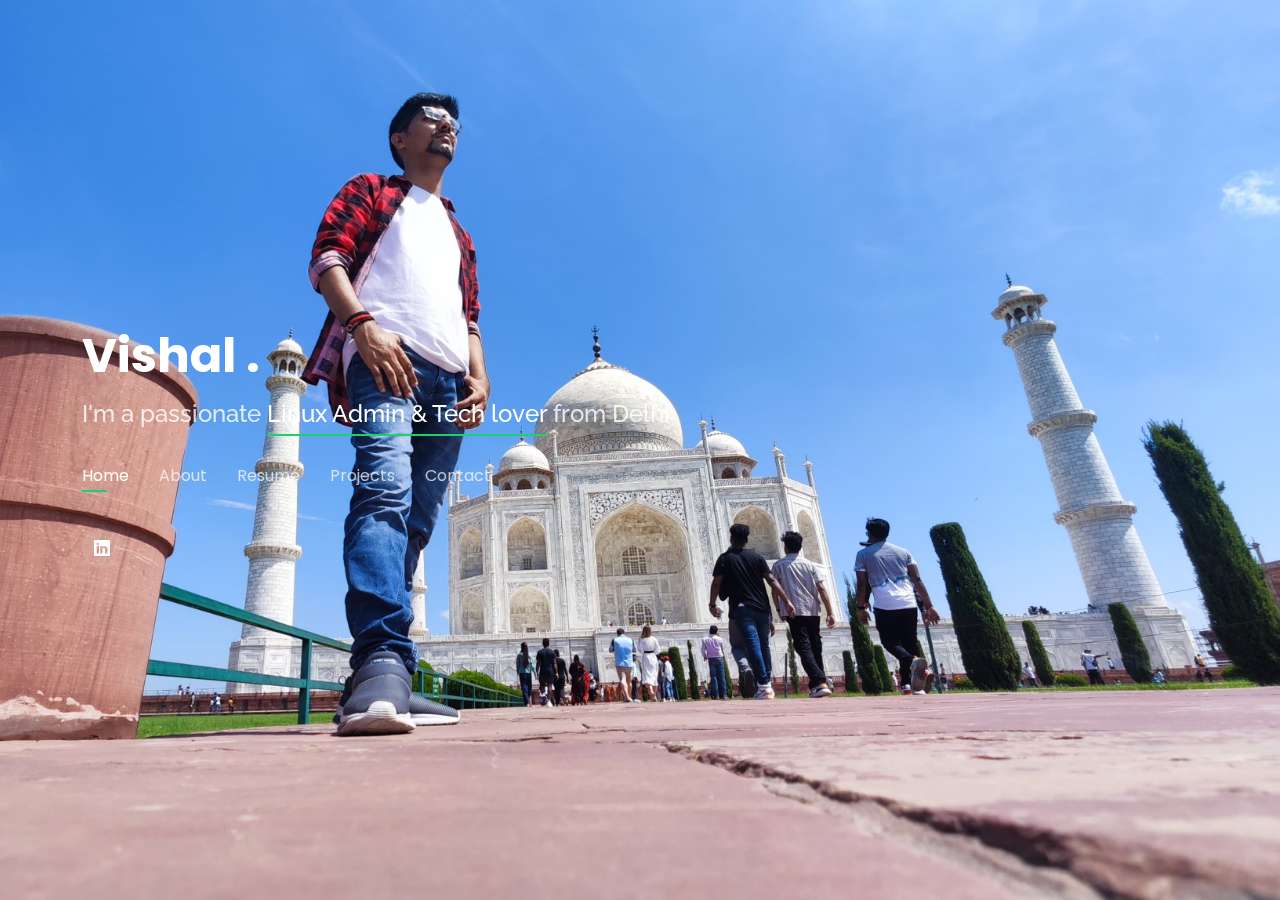
<file: index.html>
<!DOCTYPE html>
<html lang="en">

<head>
  <meta charset="utf-8">
  <meta content="width=device-width, initial-scale=1.0" name="viewport">

  <title>Vishal | CV </title>
  <meta content="" name="description">
  <meta content="" name="keywords">

  <!-- Favicons -->
  <link href="assets/img/me.jpg" rel="icon">
  <link href="assets/img/me.jpg" rel="apple-touch-icon">

  <!-- Google Fonts -->
  <link href="https://fonts.googleapis.com/css?family=Open+Sans:300,300i,400,400i,600,600i,700,700i|Raleway:300,300i,400,400i,500,500i,600,600i,700,700i|Poppins:300,300i,400,400i,500,500i,600,600i,700,700i" rel="stylesheet">

  <!-- Vendor CSS Files -->
  <link href="assets/vendor/bootstrap/css/bootstrap.min.css" rel="stylesheet">
  <link href="assets/vendor/bootstrap-icons/bootstrap-icons.css" rel="stylesheet">
  <link href="assets/vendor/boxicons/css/boxicons.min.css" rel="stylesheet">
  <link href="assets/vendor/glightbox/css/glightbox.min.css" rel="stylesheet">
  <link href="assets/vendor/remixicon/remixicon.css" rel="stylesheet">
  <link href="assets/vendor/swiper/swiper-bundle.min.css" rel="stylesheet">

  <!-- Main CSS File -->
  <link href="assets/css/style.css" rel="stylesheet">

</head>

<body>

  <!-- ======= Header ======= -->
  <header id="header">
    <div class="container">

      <h1><a href="#header">Vishal .</a></h1>
      <h2>I'm a passionate <span>Linux Admin & Tech lover</span> from Delhi</h2>

      <nav id="navbar" class="navbar">
        <ul>
          <li><a class="nav-link active" href="#header">Home</a></li>
          <li><a class="nav-link" href="#about">About</a></li>
          <li><a class="nav-link" href="#resume">Resume</a></li>
          <li><a class="nav-link" href="#services">Projects</a></li>
          <!-- <li><a class="nav-link" href="#portfolio">Portfolio</a></li> -->
          <li><a class="nav-link" href="#contact">Contact</a></li>
        </ul>
        <i class="bi bi-list mobile-nav-toggle"></i>
      </nav><!-- .navbar -->
      
      <div class="social-links">
        <!-- <a href="#" class="twitter"><i class="bi bi-twitter"></i></a>
        <a href="#" class="facebook"><i class="bi bi-facebook"></i></a>
        <a href="#" class="instagram"><i class="bi bi-instagram"></i></a> -->

        <a href="https://www.linkedin.com/in/vishal-sudo" class="linkedin"><i class="bi bi-linkedin"></i></a>
      </div>
      <!-- <div class=button ><a class="bi btn btn-primary btn-xl nav-link" href="https://viar-os.github.io">Who am i</a></div> -->
    </div>
  </header><!-- End Header -->

  <!-- ======= About Section ======= -->
  <section id="about" class="about">

    <!-- ======= About Me ======= -->
    <div class="about-me container">

      <div class="section-title">
        <h2>About</h2>
        <p>Learn more about me</p>
      </div>

      <div class="row">
        <div class="col-lg-4" data-aos="fade-right">
          <img src="assets/img/me.jpg" class="img-fluid" alt="">
        </div>
        <div class="col-lg-8 pt-4 pt-lg-0 content" data-aos="fade-left">
          <h3>Linux System Admin/Devloper</h3>
          <p class="fst-italic">
            About Me :
          </p>
          <div class="row">
            <div class="col-lg-6">
              <ul>
                <li><i class="bi bi-chevron-right"></i> <strong>Birthday:</strong> <span>18 Jan 2000 </span></li>
                <li><i class="bi bi-chevron-right"></i> <strong>Website:</strong> <span>www.vishal-sudo.github.io</span></li>
                <li><i class="bi bi-chevron-right"></i> <strong>Phone:</strong> <span>+91 9968747311</span></li>
                <li><i class="bi bi-chevron-right"></i> <strong>City:</strong> <span>New Delhi, India</span></li>
              </ul>
            </div>
            <div class="col-lg-6">
              <ul>
                <li><i class="bi bi-chevron-right"></i> <strong>Age:</strong> <span>25</span></li>
                <li><i class="bi bi-chevron-right"></i> <strong>Degree:</strong> <span>Bachelor (Pursuing Masters)</span></li>
                <li><i class="bi bi-chevron-right"></i> <strong>Email:</strong> <span>vishal1.80arya@gmail.com</span></li>
                <li><i class="bi bi-chevron-right"></i> <strong>Freelance:</strong> <span>Available</span></li>
              </ul>
            </div>
          </div>
          <p>
            A person who believe in hard work with an ability to learn new things and to ensure that the task is complete within the given time limit. and want to Secure a
            good level position in an organization, where I can effectively utilize my expertise, interpersonal, technical and leadership skill in the field of
            Information technology, while contributing to the development of the organization & updating Myself.
          </p>
        </div>
      </div>

    </div><!-- End About Me -->

    <!-- ======= Counts ======= -->
    <div class="counts container">

      <div class="row">

        <div class="col-lg-4 col-md-6">
          <div class="count-box">
            <i class="bi bi-emoji-smile"></i>
            <span data-purecounter-start="0" data-purecounter-end="4+" data-purecounter-duration="1" class="purecounter"></span>
            <p>Years 0f Experience</p>
          </div>
        </div>

        <div class="col-lg-4 col-md-6 mt-5 mt-md-0">
          <div class="count-box">
            <i class="bi bi-journal-richtext"></i>
            <span data-purecounter-start="0" data-purecounter-end="3+" data-purecounter-duration="1" class="purecounter"></span>
            <p>Projects</p>
          </div>
        </div>

        <!-- <div class="col-lg-3 col-md-6 mt-5 mt-lg-0">
          <div class="count-box">
            <i class="bi bi-headset"></i>
            <span data-purecounter-start="0" data-purecounter-end="1584" data-purecounter-duration="1" class="purecounter"></span>
            <p>Hours Of Support</p>
          </div>
        </div> -->

        <div class="col-lg-4 col-md-6 mt-5 mt-lg-0">
          <div class="count-box">
            <i class="bi bi-award"></i>
            <span data-purecounter-start="0" data-purecounter-end="4" data-purecounter-duration="1" class="purecounter"></span>
            <p>Major Achievment</p>
          </div>
        </div>

      </div>

    </div><!-- End Counts -->

    <!-- ======= Skills  ======= -->
    <div class="skills container">

      <div class="section-title">
        <h2>Skills</h2>
      </div>

      <div class="row skills-content">

        <div class="col-lg-6">

          <div class="progress">
            <span class="skill">Linux (arch/ubuntu/redhat based)<i class="val">80%</i></span>
            <div class="progress-bar-wrap">
              <div class="progress-bar" role="progressbar" aria-valuenow="80" aria-valuemin="0" aria-valuemax="100"></div>
            </div>
          </div>
                    
          <div class="progress">
            <span class="skill">Java <i class="val">70%</i></span>
            <div class="progress-bar-wrap">
              <div class="progress-bar" role="progressbar" aria-valuenow="70" aria-valuemin="0" aria-valuemax="100"></div>
            </div>
          </div>

          <div class="progress">
            <span class="skill">Docker/Podman <i class="val">75%</i></span>
            <div class="progress-bar-wrap">
              <div class="progress-bar" role="progressbar" aria-valuenow="75" aria-valuemin="0" aria-valuemax="100"></div>
            </div>
          </div>

          <div class="progress">
            <span class="skill">Ansible <i class="val">75%</i></span>
            <div class="progress-bar-wrap">
              <div class="progress-bar" role="progressbar" aria-valuenow="75" aria-valuemin="0" aria-valuemax="100"></div>
            </div>
          </div>

          <div class="progress">
            <span class="skill">React-native <i class="val">60%</i></span>
            <div class="progress-bar-wrap">
              <div class="progress-bar" role="progressbar" aria-valuenow="60" aria-valuemin="0" aria-valuemax="100"></div>
            </div>
          </div>

          <div class="progress">
            <span class="skill">Proxmox Clustring <i class="val">70%</i></span>
            <div class="progress-bar-wrap">
              <div class="progress-bar" role="progressbar" aria-valuenow="70" aria-valuemin="0" aria-valuemax="100"></div>
            </div>
          </div>

          <div class="progress">
            <span class="skill">Inkscape <i class="val">90%</i></span>
            <div class="progress-bar-wrap">
              <div class="progress-bar" role="progressbar" aria-valuenow="90" aria-valuemin="0" aria-valuemax="100"></div>
            </div>
          </div>

          <div class="progress">
            <span class="skill">PyQt <i class="val">75%</i></span>
            <div class="progress-bar-wrap">
              <div class="progress-bar" role="progressbar" aria-valuenow="75" aria-valuemin="0" aria-valuemax="100"></div>
            </div>
          </div>

          <div class="progress">
            <span class="skill">Git <i class="val">70%</i></span>
            <div class="progress-bar-wrap">
              <div class="progress-bar" role="progressbar" aria-valuenow="75" aria-valuemin="0" aria-valuemax="100"></div>
            </div>
          </div>

        </div>

        <div class="col-lg-6">

          <div class="progress">
            <span class="skill">Python <i class="val">70%</i></span>
            <div class="progress-bar-wrap">
              <div class="progress-bar" role="progressbar" aria-valuenow="70" aria-valuemin="0" aria-valuemax="100"></div>
            </div>
          </div>
          
          <div class="progress">
            <span class="skill">Command Line<i class="val">80%</i></span>
            <div class="progress-bar-wrap">
              <div class="progress-bar" role="progressbar" aria-valuenow="80" aria-valuemin="0" aria-valuemax="100"></div>
            </div>
          </div>

          <div class="progress">
            <span class="skill">Gimp <i class="val">80%</i></span>
            <div class="progress-bar-wrap">
              <div class="progress-bar" role="progressbar" aria-valuenow="80" aria-valuemin="0" aria-valuemax="100"></div>
            </div>
          </div>

          <div class="progress">
            <span class="skill">Bash scripting <i class="val">85%</i></span>
            <div class="progress-bar-wrap">
              <div class="progress-bar" role="progressbar" aria-valuenow="85" aria-valuemin="0" aria-valuemax="100"></div>
            </div>
          </div>

          <div class="progress">
            <span class="skill">Linux Server Management<i class="val">75%</i></span>
            <div class="progress-bar-wrap">
              <div class="progress-bar" role="progressbar" aria-valuenow="75" aria-valuemin="0" aria-valuemax="100"></div>
            </div>
          </div>

          <div class="progress">
            <span class="skill">Kubernates <i class="val">65%</i></span>
            <div class="progress-bar-wrap">
              <div class="progress-bar" role="progressbar" aria-valuenow="65" aria-valuemin="0" aria-valuemax="100"></div>
            </div>
          </div>

          <div class="progress">
            <span class="skill">Microsoft Office <i class="val">80%</i></span>
            <div class="progress-bar-wrap">
              <div class="progress-bar" role="progressbar" aria-valuenow="80" aria-valuemin="0" aria-valuemax="100"></div>
            </div>
          </div>

          <div class="progress">
            <span class="skill">Basic hardware Troubleshooting <i class="val">70%</i></span>
            <div class="progress-bar-wrap">
              <div class="progress-bar" role="progressbar" aria-valuenow="70" aria-valuemin="0" aria-valuemax="100"></div>
            </div>
          </div>

          <div class="progress">
            <span class="skill">blender basic <i class="val">50%</i></span>
            <div class="progress-bar-wrap">
              <div class="progress-bar" role="progressbar" aria-valuenow="50" aria-valuemin="0" aria-valuemax="100"></div>
            </div>
          </div>


        </div>

      </div>

    </div><!-- End Skills -->

    <!-- ======= Interests ======= -->
    <div class="interests container">

      <div class="section-title">
        <h2>Hobbies / Interests</h2>
      </div>

      <div class="row">
        <div class="col-lg-3 col-md-4">
          <div class="icon-box">
            <i class="ri-store-line" style="color: #ffbb2c;"></i>
            <h3>Traveling</h3>
          </div>
        </div>
        <div class="col-lg-3 col-md-4 mt-4 mt-md-0">
          <div class="icon-box">
            <i class="ri-bar-chart-box-line" style="color: #5578ff;"></i>
            <h3>Reading</h3>
          </div>
        </div>
        <div class="col-lg-3 col-md-4 mt-4 mt-md-0">
          <div class="icon-box">
            <i class="ri-calendar-todo-line" style="color: #e80368;"></i>
            <h3>Listining Music</h3>
          </div>
        </div>
        <div class="col-lg-3 col-md-4 mt-4 mt-lg-0">
          <div class="icon-box">
            <i class="ri-paint-brush-line" style="color: #e361ff;"></i>
            <h3>Watching Movies</h3>
          </div>
        </div>
        <div class="col-lg-3 col-md-4 mt-4">
          <div class="icon-box">
            <i class="ri-database-2-line" style="color: #47aeff;"></i>
            <h3>internet Surfing</h3>
          </div>
        </div>
        <div class="col-lg-3 col-md-4 mt-4">
          <div class="icon-box">
            <i class="ri-gradienter-line" style="color: #ffa76e;"></i>
            <h3>Learning</h3>
          </div>
        </div>
        <div class="col-lg-3 col-md-4 mt-4">
          <div class="icon-box">
            <i class="ri-file-list-3-line" style="color: #11dbcf;"></i>
            <h3>Animation Design</h3>
          </div>
        </div>
        <div class="col-lg-3 col-md-4 mt-4">
          <div class="icon-box">
            <i class="ri-price-tag-2-line" style="color: #4233ff;"></i>
            <h3>Drawing</h3>
          </div>
        </div>
       </div>
      </div>

    </div><!-- End Interests -->


  </section><!-- End About Section -->

  <!-- ======= Resume Section ======= -->
  <section id="resume" class="resume">
    <div class="container">

      <div class="section-title">
        <h2>Resume</h2>
        <p>Journey So Far..</p>
      </div>
      <p><em>Linux System Admin with 4+yr of experience having ability of configuring and handling Linux and Web Server - deployment, Patching, performance reporting, managing user & group access while maintaining and preventing the data disaster.I believe in hard work with an ability to learn new things and to ensure that the task is complete within the given time limit. and want to Secure a good
        level position in an organization, where I can effectively utilize my expertise, interpersonal, technical and leadership skill in the field of Information
        technology, while contributing to the development of the organization & updating Myself.
      </em></p>
      <div class="row">
        <div class="col-lg-6">
          <!-- <h3 class="resume-title">Summery</h3>
          <div class="resume-item pb-0">
            <h4>Vishal .</h4>
            <p><em>Linux System Admin with 4+yr of experience having ability of configuring and handling Linux and Web Server - deployment, Patching, performance reporting, managing user & group access while maintaining and preventing the data disaster.I believe in hard work with an ability to learn new things and to ensure that the task is complete within the given time limit. and want to Secure a good
              level position in an organization, where I can effectively utilize my expertise, interpersonal, technical and leadership skill in the field of Information
              technology, while contributing to the development of the organization & updating Myself.
            </em></p>
          </div> -->

          <h3 class="resume-title">Courses/ Certifications</h3>
          <div class="resume-item">
            <h4>Linux Redhat Certified System Admin (RHCSA-EX200)</h4>
            <h5>Apr 2022</h5>
            <p><em>Udemy</em></p>
            <p>
            <ul>
              <li>Red hat certification course help to learn about physical storage management, firewall access, software component configuration and installation </li>
              <li>the aspects of Linux administration including file systems and partitioning, firewalling, trouble shooting and many others.</li>
              <li>Managing network connections, administering the files and reviewing the log files of system among many other tasks.</li>
            </ul>
            </p>
          </div>
          <div class="resume-item">
            <h4>Docker for Absolute Beginner-Hand On-DevOps</h4>
            <h5>May 2022</h5>
            <p><em>Udemy</em></p>
            <p>
            <ul>
              <li>Build and run an image as a container.</li>
              <li>Share images using Docker Hub.</li>
              <li>Deploy Docker applications using multiple containers with a database.</li>
              <li>Run applications using Docker Compose.</li>
            </ul>
            </p>
          </div>
          <div class="resume-item">
            <h4>Complete red hat System Admin Boot Camp (RHCSA)</h4>
            <h5>Jun 2022</h5>
            <p><em>Udemy</em></p>
            <p>
            <ul>
              <li>Linux Essentials (Basic Linux Commands).</li>
              <li>Users and Groups Management</li>
              <li>Linux Network Configuration</li>
              <li>Linux Security</li>
              <li>Operate Running Systems</li>
              <li>Configuring and Maintaining Systems</li>
              <li>Storage Techniques</li>
              <li>Configuring File Systems</li>
              <li>Managing Containers Images</li>
            </ul>
            </p>
          </div>
          <div class="resume-item">
            <h4>Ansible to the Absolute beginner in On-DevOps</h4>
            <h5>Aug 2022</h5>
            <p><em>Udemy</em></p>
            <p>
            <ul>
              <li>Beginner level introduction to Ansible</li>
              <li>Introduction to YAML and Hands-on Exercises</li>
              <li>Build Ansible Inventory Files </li>
              <li>Automate provisioning and web server deployment </li>  
            </ul>
            </p>
          </div>

          <h3 class="resume-title">Education</h3>
          <div class="resume-item">
            <h4>Masters of Computer Application</h4>
            <h5>2022 - Present</h5>
            <p><em>Indira Gandhi National Open University, Delhi</em></p>
            <!-- <p>Quia nobis sequi est occaecati aut. Repudiandae et iusto quae reiciendis et quis Eius vel ratione eius unde vitae rerum voluptates asperiores voluptatem Earum molestiae consequatur neque etlon sader mart dila</p> -->
          </div>
          <div class="resume-item">
            <h4>Bachelor of Computer Application</h4>
            <h5>2017 - 2020</h5>
            <p><em>Institute of Innovation in Technology & Management, Delhi</em></p>
            <!-- <p>Qui deserunt veniam. Et sed aliquam labore tempore sed quisquam iusto autem sit. Ea vero voluptatum qui ut dignissimos deleniti nerada porti sand markend</p> -->
          </div>
          <div class="resume-item">
            <h4>Senior Secondary</h4>
            <h5>2016 - 2017</h5>
            <p><em>Kamal Model Sr Sec School, Delhi</em></p>
            <!-- <p>Quia nobis sequi est occaecati aut. Repudiandae et iusto quae reiciendis et quis Eius vel ratione eius unde vitae rerum voluptates asperiores voluptatem Earum molestiae consequatur neque etlon sader mart dila</p> -->
          </div>
          <div class="resume-item">
            <h4>Secondary</h4>
            <h5>2014 - 2015</h5>
            <p><em>Kamal Model Sr Sec School, Delhi</em></p>
            <!-- <p>Qui deserunt veniam. Et sed aliquam labore tempore sed quisquam iusto autem sit. Ea vero voluptatum qui ut dignissimos deleniti nerada porti sand markend</p> -->
          </div>

          <h3 class="resume-title">Seminar / Workshops</h3>
          <div class="resume-item">
            <h4>DRDO</h4>
            <p>
            <ul>
              <li>National Conference of Innovation Research in Computer Science ,Sponsored by DRDO, Supported by Ministry of Electronics of India in IItm</li>
            </ul>
            </p>
          </div>
          <div class="resume-item">
            <h4>Microsoft Workshop</h4>
            <p>
            <ul>
              <li>Workshop Organised by Microsoft about Increase in Trends in Information Security on the Topic of IOTs and Machine Learning</li>
            </ul>
            </p>
          </div>
          <div class="resume-item">
            <h4>Astitva</h4>
            <p>
            <ul>
              <li>India's biggest youth fastival, about the marketing and communication, Business techniques and skill enhancement</li>
            </ul>
            </p>
          </div>
        </div>
        <div class="col-lg-6">
          <h3 class="resume-title">Professional Experience</h3>
          <div class="resume-item">
            <h4>DevOps Engineer </h4>
            <h5>July 2024 - Present</h5>
            <p><em>PricewaterhouseCoopers Private Limited (PwC India)</em></p>
            <p>
            <ul>
              <li>Created an enterprise monitoring dashboard with Grafana and Prometheus for infrastructure overview.</li>
              <li>Developed a tool for real-time monitoring of vSphere, ESXi, VMs, and datastores.</li>
              <li>Integrated SQL Server, Telegraf, and InfluxDB to visualize key metrics.</li>
              <li>Used Prometheus and Telegraf for data collection, stored in InfluxDB.</li>
              <li>Automated data collection and reporting for efficient infrastructure management.</li>
              <li>Built custom Grafana dashboards for easy access to key metrics.</li>
              <li>Provided insights for capacity planning and performance tuning in virtualized environments.</li>
            </ul>
            </p>
          </div>
          <div class="resume-item">
            <h4>System Engineer (Linux Admin)</h4>
            <h5>May 2021 - July 2024</h5>
            <p><em>Tata Consultancy Services</em></p>
            <p>
            <ul>
              <li>Managing Account and User Access to optimize user level security</li>
              <li>Participated in disaster recovery planning and testing</li>
              <li>Server migration and upgrade activities</li>
              <li>Implemented and maintained secure Linux server infrastructure to optimize system performance and uptime.</li>
              <li>Developed and executed system upgrade and patch management</li>
              <li>Collaborated with cross-functional teams to fix and troubleshoot technical issues, to minimizing downtime and maximizing productivity.</li>
              <li>Installed and managed server applications such as web servers, database servers, and file servers</li>
            </ul>
            </p>
          </div>
          <div class="resume-item">
            <h4>Analyst CBO Infrastructure Services</h4>
            <h5>Feb 2021 - Apr 2021</h5>
            <p><em>Tata Consultancy Services</em></p>
            <p>
            <ul>
              <li>Resoucing the New Candidates into the organization</li>
              <li>Managed up to 12 + projects to fullfill their resouces need for multiple team</li>
              <li>Verifing, Recommending and consulting with the most appropriate candiate for the specific Role</li>
              <li>Checking eligibility, Shortling and further on-boarding process for hiring</li>
            </ul>
            </p>
          </div>
          
          <h3 class="resume-title">Internship / Trainings</h3>
          <div class="resume-item">
            <h4>Service Finder</h4>
            <h5>Jun - Aug 2019</h5>
            <p><em>Cybernaut-Tech</em></p>
            <p>
            <ul>
              <li>The Projetc is About finding the Service point near to you which help traveller or perople who were shifted to a new Loaction </li>
              <li>Help to Expore the new store, market and local services points in your locality</li>
              <li>The Target is to provide nearest stores like Medical, General, Designer, Device repair etc. in one step away</li>
            </ul>
            </p>
          </div>
          <div class="resume-item">
            <h4>Data Analyst</h4>
            <h5>Jun - Aug 2018</h5>
            <p><em>Aam Aadmi Party(AAP)</em></p>
            <p>
            <ul>
              <li>Role is to Visit to the nearest area communicate with the local people, analyse their daily need.</li>
              <li>Gather a report According to the server conducted in an area, and make it presentable</li>
              <li>Recommended and consulted with Team or the area Municapal team to work upon suggested Idea in an appropiate way</li>
            </ul>
            </p>
          </div>
          <div class="resume-item">
            <h4>Business Marketing</h4>
            <h5>Aug - Sep 2018</h5>
            <p><em>The Bling Store</em></p>
            <p>
            <ul>
              <li>Monotize the Brand using socail media platform.</li>
              <li>Create engaging poster and interact with the people to make the brand value</li>
              <li>Analyse the User suggestion and lauch a compain to target the specific audiense to grow the brand</li>
            </ul>
            </p>
          </div>

         
        </div>
        <div class="button" style="padding-left: 47%;" ><a class="bi btn btn-primary  center" style="align-items: center;" href="assets/Updated_CV.html">Download</a></div>
      </div>

    </div>
  </section><!-- End Resume Section -->

  <!-- ======= Projects Section ======= -->
  <section id="services" class="services">
    <div class="container">

      <div class="section-title">
        <h2>Projects</h2>
        <p>My Projects</p>
      </div>

      <div class="row">
        <div class="col-lg-6 col-md-6">
          <a href="https://viar-os.github.io">
          <div class="icon-box">
            <div class="icon"><img src="assets/img/Viar-small.svg" style="height: 60px;"></div>
            <h4><a href="">Viar-OS</a></h4>
            <p>An Arch Linux Based Operting system from Scratch with custom tools and GUI friendly features</p></a>
          </div>
        </a>
        </div>

        <div class="col-lg-6 col-md-6 ">
          <div class="icon-box">
            <div class="icon"><img src="assets/img/local-service-icon.png" style="height: 60px;"></div>
            <h4><a href="">Service-Finder</a></h4>
            <p>An react-native application use to show the nearest shop, bus-stop, riksha-points in you locality</p>
          </div>
        </div>
      </div>

    </div>
  </section><!-- End Projects Section -->

 
  <!-- ======= Contact Section ======= -->
  <section id="contact" class="contact">
    <div class="container">

      <div class="section-title">
        <h2>Contact</h2>
        <p>Contact Me</p>
      </div>

      <div class="row mt-2">

        <div class="col-md-6 d-flex align-items-stretch">
          <div class="info-box">
            <i class="bx bx-map"></i>
            <h3>Address</h3>
            <p>Sagarpur, New Delhi 110046, India</p>
          </div>
        </div>

        <div class="col-md-6 mt-4 mt-md-0 d-flex align-items-stretch">
          <div class="info-box">
            <i class="bx bx-share-alt"></i>
            <h3>Social Profiles</h3>
            <div class="social-links">
              <a href="#" class="twitter"><i class="bi bi-twitter"></i></a>
              <a href="#" class="facebook"><i class="bi bi-facebook"></i></a>
              <a href="#" class="instagram"><i class="bi bi-instagram"></i></a>
              <a href="https://www.linkedin.com/in/vishal-sudo" class="linkedin"><i class="bi bi-linkedin"></i></a>
            </div>
          </div>
        </div>

        <div class="col-md-6 mt-4 d-flex align-items-stretch">
          <div class="info-box">
            <i class="bx bx-envelope"></i>
            <h3>Email Me</h3>
            <p>vishal1.80arya@gmail.com</p>
          </div>
        </div>
        <div class="col-md-6 mt-4 d-flex align-items-stretch">
          <div class="info-box">
            <i class="bx bx-phone-call"></i>
            <h3>Call Me</h3>
            <p>+91 9968747311</p>
          </div>
        </div>
      </div>
    </div>
  </section><!-- End Contact Section -->

  <!-- Vendor JS Files -->
  <script src="assets/vendor/purecounter/purecounter_vanilla.js"></script>
  <script src="assets/vendor/bootstrap/js/bootstrap.bundle.min.js"></script>
  <script src="assets/vendor/glightbox/js/glightbox.min.js"></script>
  <script src="assets/vendor/isotope-layout/isotope.pkgd.min.js"></script>
  <script src="assets/vendor/swiper/swiper-bundle.min.js"></script>
  <script src="assets/vendor/waypoints/noframework.waypoints.js"></script>
  <script src="assets/vendor/php-email-form/validate.js"></script>

  <!-- Template Main JS File -->
  <script src="assets/js/main.js"></script>

</body>

</html>
</file>
<file: assets/css/style.css>
/**
* Template Name: Personal
* Updated: Jul 27 2023 with Bootstrap v5.3.1
* Template URL: https://bootstrapmade.com/personal-free-resume-bootstrap-template/
* Author: BootstrapMade.com
* License: https://bootstrapmade.com/license/
*/

/*--------------------------------------------------------------
# General
--------------------------------------------------------------*/
body {
  font-family: "Open Sans", sans-serif;
  background-color: #040404;
  color: #fff;
  position: relative;
  background: transparent;
}

body::before {
  content: "";
  position: fixed;
  background: #040404 url("../img/Background.jpg") top right no-repeat;
  background-size: cover;
  left: 0;
  right: 0;
  top: 0;
  height: 100vh;
  z-index: -1;
}

@media (min-width: 1024px) {
  body::before {
    background-attachment: fixed;
  }
}

a {
  color: #18d26e;
  text-decoration: none;
}

a:hover {
  color: #35e888;
  text-decoration: none;
}

h1,
h2,
h3,
h4,
h5,
h6 {
  font-family: "Raleway", sans-serif;
}

/*--------------------------------------------------------------
# Header
--------------------------------------------------------------*/
#header {
  transition: ease-in-out 0.3s;
  position: relative;
  height: 100vh;
  display: flex;
  align-items: center;
  z-index: 997;
  overflow-y: auto;
}

#header * {
  transition: ease-in-out 0.3s;
}

#header h1 {
  font-size: 48px;
  margin: 0;
  padding: 0;
  line-height: 1;
  font-weight: 700;
  font-family: "Poppins", sans-serif;
}

#header h1 a,
#header h1 a:hover {
  color: #fff;
  line-height: 1;
  display: inline-block;
}

#header .button a {
  display: flex;
  justify-content: center;
  align-items: center;
  background: rgba(255, 255, 255, 0.1);
  border-color: #15bb62;
  color: #fff;
  line-height: 1;
  margin-right: 8px;
  margin-top: 30px;
  width: 120px;
  height: 40px;
}

#header .button a:hover {
  background: #18d26e;
}

#header h2 {
  font-size: 24px;
  margin-top: 20px;
  color: rgba(255, 255, 255, 0.8);
}

#header h2 span {
  color: #fff;
  border-bottom: 2px solid #18d26e;
  padding-bottom: 6px;
}

#header img {
  padding: 0;
  margin: 0;
}

#header .social-links {
  margin-top: 40px;
  display: flex;
}

#header .social-links a {
  font-size: 16px;
  display: flex;
  justify-content: center;
  align-items: center;
  background: rgba(255, 255, 255, 0.1);
  color: #fff;
  line-height: 1;
  margin-right: 8px;
  border-radius: 50%;
  width: 40px;
  height: 40px;
}

#header .social-links a:hover {
  background: #18d26e;
}

@media (max-width: 992px) {
  #header h1 {
    font-size: 36px;
  }

  #header h2 {
    font-size: 20px;
    line-height: 30px;
  }

  #header .social-links {
    margin-top: 15px;
  }

  #header .container {
    display: flex;
    flex-direction: column;
    align-items: center;
  }
}

/* Header Top */
#header.header-top {
  height: 80px;
  position: fixed;
  left: 0;
  top: 0;
  right: 0;
  background: rgba(0, 0, 0, 0.9);
}

#header.header-top .social-links, 
#header.header-top .button,
#header.header-top h2 {
  display: none;
}

#header.header-top h1 {
  margin-right: auto;
  font-size: 36px;
}

#header.header-top img {
  max-height: 60px;
  margin-right: 20px !important;
}

#header.header-top .container {
  display: flex;
  align-items: center;
}

#header.header-top .navbar {
  margin: 0;
}

@media (max-width: 768px) {
  #header.header-top {
    height: 60px;
  }

  #header.header-top h1 {
    font-size: 26px;
  }
}

/*--------------------------------------------------------------
# Navigation Menu
--------------------------------------------------------------*/
/**
* Desktop Navigation 
*/
.navbar {
  padding: 0;
  margin-top: 35px;
}

.navbar ul {
  margin: 0;
  padding: 0;
  display: flex;
  list-style: none;
  align-items: center;
}

.navbar li {
  position: relative;
}

.navbar li+li {
  margin-left: 30px;
}

.navbar a,
.navbar a:focus {
  display: flex;
  align-items: center;
  justify-content: space-between;
  padding: 0;
  font-family: "Poppins", sans-serif;
  font-size: 16px;
  font-weight: 400;
  color: rgba(255, 255, 255, 0.7);
  white-space: nowrap;
  transition: 0.3s;
}

.navbar a i,
.navbar a:focus i {
  font-size: 12px;
  line-height: 0;
  margin-left: 5px;
}

.navbar a:before {
  content: "";
  position: absolute;
  width: 0;
  height: 2px;
  bottom: -4px;
  left: 0;
  background-color: #18d26e;
  visibility: hidden;
  width: 0px;
  transition: all 0.3s ease-in-out 0s;
}

.navbar a:hover:before,
.navbar li:hover>a:before,
.navbar .active:before {
  visibility: visible;
  width: 25px;
}

.navbar a:hover,
.navbar .active,
.navbar .active:focus,
.navbar li:hover>a {
  color: #fff;
}

/**
* Mobile Navigation 
*/
.mobile-nav-toggle {
  color: #fff;
  font-size: 28px;
  cursor: pointer;
  display: none;
  line-height: 0;
  transition: 0.5s;
  position: fixed;
  right: 15px;
  top: 15px;
}

@media (max-width: 991px) {
  .mobile-nav-toggle {
    display: block;
  }

  .navbar ul {
    display: none;
  }
}

.navbar-mobile {
  position: fixed;
  overflow: hidden;
  top: 0;
  right: 0;
  left: 0;
  bottom: 0;
  background: rgba(0, 0, 0, 0.9);
  transition: 0.3s;
  z-index: 999;
  margin-top: 0;
}

.navbar-mobile .mobile-nav-toggle {
  position: absolute;
  top: 15px;
  right: 15px;
}

.navbar-mobile ul {
  display: block;
  position: absolute;
  top: 55px;
  right: 15px;
  bottom: 45px;
  left: 15px;
  padding: 10px 0;
  overflow-y: auto;
  transition: 0.3s;
  border: 2px solid rgba(255, 255, 255, 0.2);
}

.navbar-mobile li {
  padding: 12px 20px;
}

.navbar-mobile li+li {
  margin: 0;
}

.navbar-mobile a,
.navbar-mobile a:focus {
  font-size: 16px;
  position: relative;
}

/*--------------------------------------------------------------
# Sections General
--------------------------------------------------------------*/
section {
  overflow: hidden;
  position: absolute;
  width: 100%;
  top: 140px;
  bottom: 100%;
  opacity: 0;
  transition: ease-in-out 0.4s;
  z-index: 2;
}

section.section-show {
  top: 100px;
  bottom: auto;
  opacity: 1;
  padding-bottom: 45px;
}

section .container {
  background: rgba(0, 0, 0, 0.9);
  padding: 30px;
}

@media (max-width: 768px) {
  section {
    top: 120px;
  }

  section.section-show {
    top: 80px;
  }
}

.section-title h2 {
  font-size: 14px;
  font-weight: 500;
  padding: 0;
  line-height: 1px;
  margin: 0 0 20px 0;
  letter-spacing: 2px;
  text-transform: uppercase;
  color: #aaaaaa;
  font-family: "Poppins", sans-serif;
}

.section-title h2::after {
  content: "";
  width: 120px;
  height: 1px;
  display: inline-block;
  background: #4ceb95;
  margin: 4px 10px;
}

.section-title p {
  margin: 0;
  margin: -15px 0 15px 0;
  font-size: 36px;
  font-weight: 700;
  text-transform: uppercase;
  font-family: "Poppins", sans-serif;
  color: #fff;
}

/*--------------------------------------------------------------
# About
--------------------------------------------------------------*/
.about-me .content h3 {
  font-weight: 700;
  font-size: 26px;
  color: #18d26e;
}

.about-me .content ul {
  list-style: none;
  padding: 0;
}

.about-me .content ul li {
  margin-bottom: 20px;
  display: flex;
  align-items: center;
}

.about-me .content ul strong {
  margin-right: 10px;
}

.about-me .content ul i {
  font-size: 16px;
  margin-right: 5px;
  color: #18d26e;
  line-height: 0;
}

.about-me .content p:last-child {
  margin-bottom: 0;
}

/*--------------------------------------------------------------
# Counts
--------------------------------------------------------------*/
.counts {
  padding: 70px 0 60px;
}

.counts .count-box {
  padding: 30px 30px 25px 30px;
  width: 100%;
  position: relative;
  text-align: center;
  background: rgba(255, 255, 255, 0.08);
}

.counts .count-box i {
  position: absolute;
  top: -25px;
  left: 50%;
  transform: translateX(-50%);
  font-size: 24px;
  background: rgba(255, 255, 255, 0.1);
  padding: 12px;
  color: #18d26e;
  border-radius: 50px;
  line-height: 0;
}

.counts .count-box span {
  font-size: 36px;
  display: block;
  font-weight: 600;
  color: #fff;
}

.counts .count-box p {
  padding: 0;
  margin: 0;
  font-family: "Raleway", sans-serif;
  font-size: 14px;
}

/*--------------------------------------------------------------
# Skills
--------------------------------------------------------------*/
.skills .progress {
  height: 60px;
  display: block;
  background: none;
  border-radius: 0;
}

.skills .progress .skill {
  padding: 10px 0;
  margin: 0;
  text-transform: uppercase;
  display: block;
  font-weight: 600;
  font-family: "Poppins", sans-serif;
  color: #fff;
}

.skills .progress .skill .val {
  float: right;
  font-style: normal;
}

.skills .progress-bar-wrap {
  background: rgba(255, 255, 255, 0.2);
}

.skills .progress-bar {
  width: 1px;
  height: 10px;
  transition: 0.9s;
  background-color: #18d26e;
}

/*--------------------------------------------------------------
# Interests
--------------------------------------------------------------*/
.interests .icon-box {
  display: flex;
  align-items: center;
  padding: 20px;
  background: rgba(255, 255, 255, 0.08);
  transition: ease-in-out 0.3s;
}

.interests .icon-box i {
  font-size: 32px;
  padding-right: 10px;
  line-height: 1;
}

.interests .icon-box h3 {
  font-weight: 700;
  margin: 0;
  padding: 0;
  line-height: 1;
  font-size: 16px;
  color: #fff;
}

.interests .icon-box:hover {
  background: rgba(255, 255, 255, 0.12);
}

/*--------------------------------------------------------------
# Testimonials
--------------------------------------------------------------*/
.testimonials .testimonials-carousel,
.testimonials .testimonials-slider {
  overflow: hidden;
}

.testimonials .testimonial-item {
  box-sizing: content-box;
  min-height: 320px;
}

.testimonials .testimonial-item .testimonial-img {
  width: 90px;
  border-radius: 50%;
  margin: -40px 0 0 40px;
  position: relative;
  z-index: 2;
  border: 6px solid rgba(255, 255, 255, 0.12);
}

.testimonials .testimonial-item h3 {
  font-size: 18px;
  font-weight: bold;
  margin: 10px 0 5px 45px;
  color: #fff;
}

.testimonials .testimonial-item h4 {
  font-size: 14px;
  color: #999;
  margin: 0 0 0 45px;
}

.testimonials .testimonial-item .quote-icon-left,
.testimonials .testimonial-item .quote-icon-right {
  color: rgba(255, 255, 255, 0.25);
  font-size: 26px;
}

.testimonials .testimonial-item .quote-icon-left {
  display: inline-block;
  left: -5px;
  position: relative;
}

.testimonials .testimonial-item .quote-icon-right {
  display: inline-block;
  right: -5px;
  position: relative;
  top: 10px;
}

.testimonials .testimonial-item p {
  font-style: italic;
  margin: 0 15px 0 15px;
  padding: 20px 20px 60px 20px;
  background: rgba(255, 255, 255, 0.1);
  position: relative;
  border-radius: 6px;
  position: relative;
  z-index: 1;
}

.testimonials .swiper-pagination {
  margin-top: 20px;
  position: relative;
}

.testimonials .swiper-pagination .swiper-pagination-bullet {
  width: 12px;
  height: 12px;
  opacity: 1;
  background-color: rgba(255, 255, 255, 0.3);
}

.testimonials .swiper-pagination .swiper-pagination-bullet-active {
  background-color: #18d26e;
}

/*--------------------------------------------------------------
# Resume
--------------------------------------------------------------*/
.resume .resume-title {
  font-size: 26px;
  font-weight: 700;
  margin-top: 20px;
  margin-bottom: 20px;
  color: #fff;
}

.resume .resume-item {
  padding: 0 0 20px 20px;
  margin-top: -2px;
  border-left: 2px solid rgba(255, 255, 255, 0.2);
  position: relative;
}

.resume .resume-item h4 {
  line-height: 18px;
  font-size: 18px;
  font-weight: 600;
  text-transform: uppercase;
  font-family: "Poppins", sans-serif;
  color: #18d26e;
  margin-bottom: 10px;
}

.resume .resume-item h5 {
  font-size: 16px;
  background: rgba(255, 255, 255, 0.15);
  padding: 5px 15px;
  display: inline-block;
  font-weight: 600;
  margin-bottom: 10px;
}

.resume .resume-item ul {
  padding-left: 20px;
}

.resume .resume-item ul li {
  padding-bottom: 10px;
}

.resume .resume-item:last-child {
  padding-bottom: 0;
}

.resume .resume-item::before {
  content: "";
  position: absolute;
  width: 16px;
  height: 16px;
  border-radius: 50px;
  left: -9px;
  top: 0;
  background: #18d26e;
  border: 2px solid #18d26e;
}

#resume .button a:hover {
  background: #18d26e;
}


/*--------------------------------------------------------------
# Services
--------------------------------------------------------------*/
.services .icon-box {
  text-align: center;
  background: rgba(204, 204, 204, 0.1);
  padding: 80px 20px;
  transition: all ease-in-out 0.3s;
}

.services .icon-box .icon {
  margin: 0 auto;
  width: 64px;
  height: 64px;
  background: #18d26e;
  border-radius: 5px;
  transition: all 0.3s ease-out 0s;
  display: flex;
  align-items: center;
  justify-content: center;
  margin-bottom: 20px;
  transform-style: preserve-3d;
}

.services .icon-box .icon i {
  color: #fff;
  font-size: 28px;
}

.services .icon-box .icon::before {
  position: absolute;
  content: "";
  left: -8px;
  top: -8px;
  height: 100%;
  width: 100%;
  background: rgba(255, 255, 255, 0.15);
  border-radius: 5px;
  transition: all 0.3s ease-out 0s;
  transform: translateZ(-1px);
}

.services .icon-box h4 {
  font-weight: 700;
  margin-bottom: 15px;
  font-size: 24px;
}

.services .icon-box h4 a {
  color: #fff;
}

.services .icon-box p {
  line-height: 24px;
  font-size: 14px;
  margin-bottom: 0;
}

.services .icon-box:hover {
  background: #18d26e;
  border-color: #18d26e;
}

.services .icon-box:hover .icon {
  background: #fff;
}

.services .icon-box:hover .icon i {
  color: #18d26e;
}

.services .icon-box:hover .icon::before {
  background: #35e888;
}

.services .icon-box:hover h4 a,
.services .icon-box:hover p {
  color: #fff;
}

/*--------------------------------------------------------------
# Portfolio
--------------------------------------------------------------*/
.portfolio .portfolio-item {
  margin-bottom: 30px;
}

.portfolio #portfolio-flters {
  padding: 0;
  margin: 0 auto 15px auto;
  list-style: none;
  text-align: center;
  border-radius: 50px;
  padding: 2px 15px;
}

.portfolio #portfolio-flters li {
  cursor: pointer;
  display: inline-block;
  padding: 8px 16px 10px 16px;
  font-size: 14px;
  font-weight: 600;
  line-height: 1;
  text-transform: uppercase;
  color: #fff;
  background: rgba(255, 255, 255, 0.1);
  margin: 0 3px 10px 3px;
  transition: all 0.3s ease-in-out;
  border-radius: 4px;
}

.portfolio #portfolio-flters li:hover,
.portfolio #portfolio-flters li.filter-active {
  background: #18d26e;
}

.portfolio #portfolio-flters li:last-child {
  margin-right: 0;
}

.portfolio .portfolio-wrap {
  transition: 0.3s;
  position: relative;
  overflow: hidden;
  z-index: 1;
  background: rgba(0, 0, 0, 0.6);
}

.portfolio .portfolio-wrap::before {
  content: "";
  background: rgba(0, 0, 0, 0.6);
  position: absolute;
  left: 30px;
  right: 30px;
  top: 30px;
  bottom: 30px;
  transition: all ease-in-out 0.3s;
  z-index: 2;
  opacity: 0;
}

.portfolio .portfolio-wrap .portfolio-info {
  opacity: 0;
  position: absolute;
  top: 0;
  left: 0;
  right: 0;
  bottom: 0;
  text-align: center;
  z-index: 3;
  transition: all ease-in-out 0.3s;
  display: flex;
  flex-direction: column;
  justify-content: center;
  align-items: center;
}

.portfolio .portfolio-wrap .portfolio-info::before {
  display: block;
  content: "";
  width: 48px;
  height: 48px;
  position: absolute;
  top: 35px;
  left: 35px;
  border-top: 3px solid #fff;
  border-left: 3px solid #fff;
  transition: all 0.5s ease 0s;
  z-index: 9994;
}

.portfolio .portfolio-wrap .portfolio-info::after {
  display: block;
  content: "";
  width: 48px;
  height: 48px;
  position: absolute;
  bottom: 35px;
  right: 35px;
  border-bottom: 3px solid #fff;
  border-right: 3px solid #fff;
  transition: all 0.5s ease 0s;
  z-index: 9994;
}

.portfolio .portfolio-wrap .portfolio-info h4 {
  font-size: 20px;
  color: #fff;
  font-weight: 600;
}

.portfolio .portfolio-wrap .portfolio-info p {
  color: #ffffff;
  font-size: 14px;
  text-transform: uppercase;
  padding: 0;
  margin: 0;
}

.portfolio .portfolio-wrap .portfolio-links {
  text-align: center;
  z-index: 4;
}

.portfolio .portfolio-wrap .portfolio-links a {
  color: #fff;
  margin: 0 2px;
  font-size: 28px;
  display: inline-block;
  transition: 0.3s;
}

.portfolio .portfolio-wrap .portfolio-links a:hover {
  color: #63eda3;
}

.portfolio .portfolio-wrap:hover::before {
  top: 0;
  left: 0;
  right: 0;
  bottom: 0;
  opacity: 1;
}

.portfolio .portfolio-wrap:hover .portfolio-info {
  opacity: 1;
}

.portfolio .portfolio-wrap:hover .portfolio-info::before {
  top: 15px;
  left: 15px;
}

.portfolio .portfolio-wrap:hover .portfolio-info::after {
  bottom: 15px;
  right: 15px;
}

/*--------------------------------------------------------------
# Portfolio Details
--------------------------------------------------------------*/
.portfolio-details {
  padding-top: 40px;
  background: rgba(0, 0, 0, 0.8);
  position: fixed;
  left: 0;
  right: 0;
  top: 0;
  bottom: 0;
  overflow-y: auto;
}

.portfolio-details .container {
  padding-top: 20px;
  padding-bottom: 40px;
}

.portfolio-details .portfolio-title {
  font-size: 26px;
  font-weight: 700;
  margin-bottom: 20px;
}

.portfolio-details .portfolio-info {
  padding-top: 45px;
}

.portfolio-details .portfolio-info h3 {
  font-size: 22px;
  font-weight: 400;
  margin-bottom: 20px;
}

.portfolio-details .portfolio-info ul {
  list-style: none;
  padding: 0;
  font-size: 15px;
}

.portfolio-details .portfolio-info ul li+li {
  margin-top: 10px;
}

.portfolio-details .portfolio-info p {
  font-size: 15px;
  padding: 15px 0 0 0;
}

@media (max-width: 992px) {
  .portfolio-details .portfolio-info {
    padding-top: 20px;
  }
}

.portfolio-details .swiper-pagination {
  margin-top: 20px;
  position: relative;
}

.portfolio-details .swiper-pagination .swiper-pagination-bullet {
  width: 12px;
  height: 12px;
  opacity: 1;
  background-color: rgba(255, 255, 255, 0.3);
}

.portfolio-details .swiper-pagination .swiper-pagination-bullet-active {
  background-color: #18d26e;
}

/*--------------------------------------------------------------
# Contact
--------------------------------------------------------------*/
.contact .info-box {
  color: #444444;
  padding: 20px;
  width: 100%;
  background: rgba(255, 255, 255, 0.08);
}

.contact .info-box i.bx {
  font-size: 24px;
  color: #18d26e;
  border-radius: 50%;
  padding: 14px;
  float: left;
  background: rgba(255, 255, 255, 0.1);
}

.contact .info-box h3 {
  font-size: 20px;
  color: rgba(255, 255, 255, 0.5);
  font-weight: 700;
  margin: 10px 0 8px 68px;
}

.contact .info-box p {
  padding: 0;
  color: #fff;
  line-height: 24px;
  font-size: 14px;
  margin: 0 0 0 68px;
}

.contact .info-box .social-links {
  margin: 5px 0 0 68px;
  display: flex;
}

.contact .info-box .social-links a {
  font-size: 18px;
  display: inline-block;
  color: #fff;
  line-height: 1;
  margin-right: 12px;
  transition: 0.3s;
}

.contact .info-box .social-links a:hover {
  color: #18d26e;
}

.contact .php-email-form {
  padding: 30px;
  background: rgba(255, 255, 255, 0.08);
}

.contact .php-email-form .error-message {
  display: none;
  background: rgba(255, 255, 255, 0.08);
  background: #ed3c0d;
  text-align: left;
  padding: 15px;
  font-weight: 600;
}

.contact .php-email-form .error-message br+br {
  margin-top: 25px;
}

.contact .php-email-form .sent-message {
  display: none;
  background: rgba(255, 255, 255, 0.08);
  background: #18d26e;
  text-align: center;
  padding: 15px;
  font-weight: 600;
}

.contact .php-email-form .loading {
  display: none;
  background: rgba(255, 255, 255, 0.08);
  text-align: center;
  padding: 15px;
}

.contact .php-email-form .loading:before {
  content: "";
  display: inline-block;
  border-radius: 50%;
  width: 24px;
  height: 24px;
  margin: 0 10px -6px 0;
  border: 3px solid #18d26e;
  border-top-color: #eee;
  animation: animate-loading 1s linear infinite;
}

.contact .php-email-form input,
.contact .php-email-form textarea {
  border-radius: 0;
  box-shadow: none;
  font-size: 14px;
  background: rgba(255, 255, 255, 0.08);
  border: 0;
  transition: 0.3s;
  color: #fff;
}

.contact .php-email-form input:focus,
.contact .php-email-form textarea:focus {
  background-color: rgba(255, 255, 255, 0.11);
}

.contact .php-email-form input::-moz-placeholder,
.contact .php-email-form textarea::-moz-placeholder {
  color: rgba(255, 255, 255, 0.3);
  opacity: 1;
}

.contact .php-email-form input::placeholder,
.contact .php-email-form textarea::placeholder {
  color: rgba(255, 255, 255, 0.3);
  opacity: 1;
}

.contact .php-email-form input {
  padding: 10px 15px;
}

.contact .php-email-form textarea {
  padding: 12px 15px;
}

.contact .php-email-form button[type=submit] {
  background: #18d26e;
  border: 0;
  padding: 10px 30px;
  color: #fff;
  transition: 0.4s;
  border-radius: 4px;
}

.contact .php-email-form button[type=submit]:hover {
  background: #15bb62;
}

@keyframes animate-loading {
  0% {
    transform: rotate(0deg);
  }

  100% {
    transform: rotate(360deg);
  }
}

/*--------------------------------------------------------------
# Credits
--------------------------------------------------------------*/
.credits {
  position: fixed;
  right: 0;
  left: 0;
  bottom: 0;
  padding: 15px;
  text-align: right;
  font-size: 13px;
  color: #fff;
  z-index: 999999;
}

@media (max-width: 992px) {
  .credits {
    text-align: center;
    padding: 10px;
    background: rgba(0, 0, 0, 0.8);
  }
}

.credits a {
  color: #18d26e;
  transition: 0.3s;
}

.credits a:hover {
  color: #fff;
}
</file>
